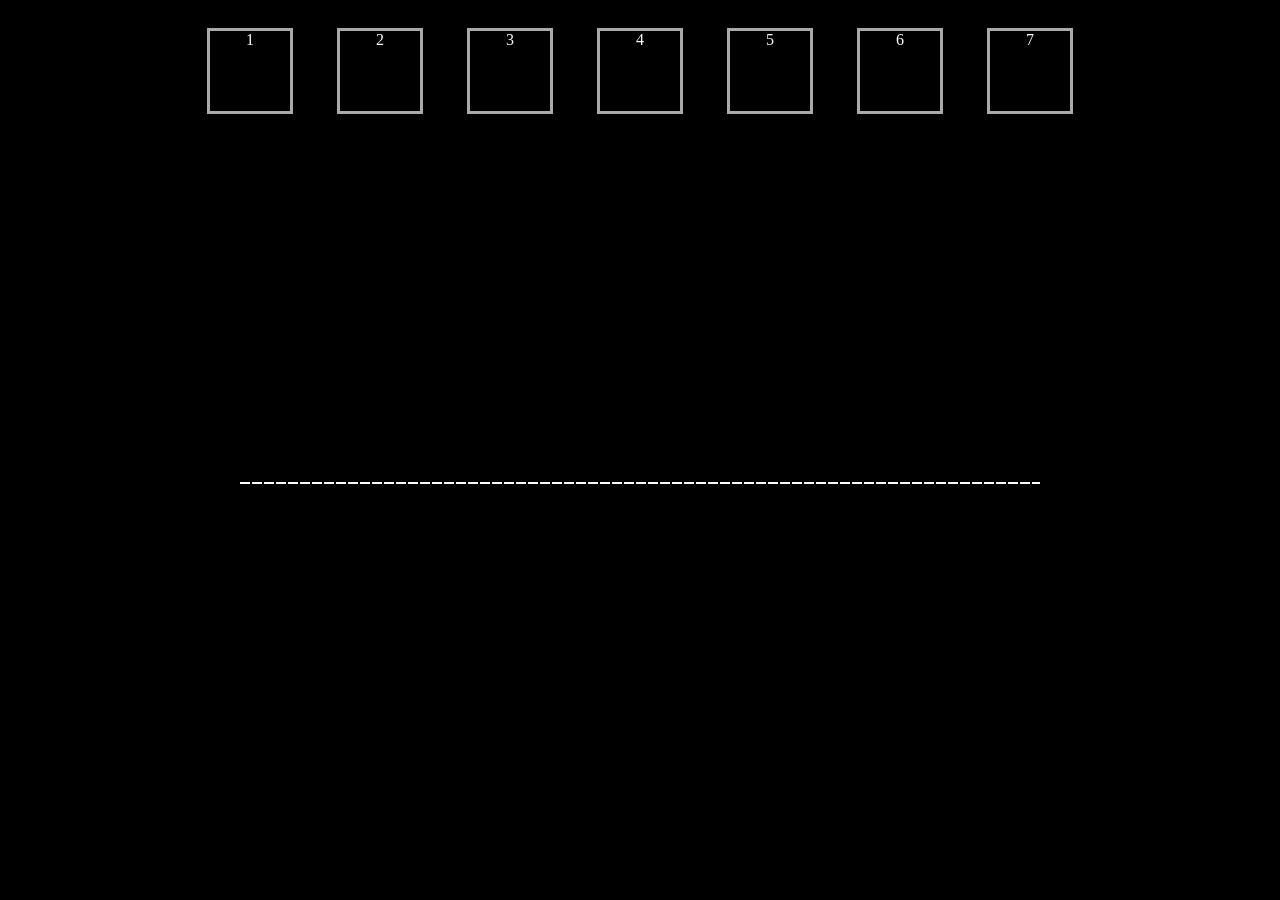
<file: layermusicexample.html>
<!doctype html>
        <html>
<head>
    <style>
        div{
            height: 80px;
            color: white;
            border: 3px solid darkgray;
            width:80px;
            margin: 20px;
            display:inline-block;
        }


        body {
            background: #000;
            text-align: center;
            color: #fff;
        }
        a{
            color:yellow;
        }
        .bar-wrapper {
            height: 300px;
            position: relative;
        }
        .bar {
            position: relative;
            bottom: 0;
            width: 5px;
            display: inline-block;
            border: 1px solid red;
            height: 5px;
            border-bottom: 3px solid #fff;
        }


    </style>
    <script src="https://ajax.googleapis.com/ajax/libs/jquery/1.12.4/jquery.min.js"></script>
    <script>
        

        var clicks = 0;
        var increment = true;
        $(document).ready(click_handler);

        function click_handler(){
            $('.button').click(music_layering);
        }

        function music_layering(){

            if(increment == true) {
                clicks++;
                if(clicks ==7){
                    increment = false;
                }
            }
            else{
                clicks--;
                if(clicks ==1 ){
                    increment = true;
                }
            }
            switch(clicks){
                case 1:
                    for(var i=0; i<8; i++){
                        $("#layer"+i).prop('muted', true);
                    }
                    $("#layer1").prop('muted', false);
                    break;
                case 2:
                    for(var i=0; i<8; i++){
                        $("#layer"+i).prop('muted', true);
                    }
                    $("#layer2").prop('muted', false);
                    break;
                case 3:
                    for(var i=0; i<8; i++){
                        $("#layer"+i).prop('muted', true);
                    }
                    $("#layer3").prop('muted', false);
                    break;;
                case 4:
                    for(var i=0; i<8; i++){
                        $("#layer"+i).prop('muted', true);
                    }
                    $("#layer4").prop('muted', false);
                    break;
                case 5:
                    for(var i=0; i<8; i++){
                        $("#layer"+i).prop('muted', true);
                    }
                    $("#layer5").prop('muted', false);
                    break;
                case 6:
                    for(var i=0; i<8; i++){
                        $("#layer"+i).prop('muted', true);
                    }
                    $("#layer6").prop('muted', false);
                    break;
                case 7:
                    for(var i=0; i<8; i++){
                        $("#layer"+i).prop('muted', true);
                    }
                    $("#layer7").prop('muted', false);
                    break;

            }
        }


    </script>
</head>
<body style="background-color: black">
<audio id="audio" src="music%20layers/layer1.mp3" muted autoplay loop></audio>
<audio id="layer2" src="music%20layers/layer2.mp3" muted autoplay loop></audio>
<audio id="layer3" src="music%20layers/layer3.mp3" muted autoplay loop></audio>
<audio id="layer4" src="music%20layers/layer4.mp3" muted autoplay loop></audio>
<audio id="layer5" src="music%20layers/layer5.mp3" muted autoplay loop></audio>
<audio id="layer6" src="music%20layers/layer6.mp3" muted autoplay loop></audio>
<audio id="layer7" src="music%20layers/layer7.mp3" muted autoplay loop></audio>

<div class="button">1</div>
<div class="button">2</div>
<div class="button">3</div>
<div class="button">4</div>
<div class="button">5</div>
<div class="button">6</div>
<div class="button">7</div>

<canvas id="canvas" width="800" height="350"></canvas>

</body>
<script>
    window.AudioContext = window.AudioContext || window.webkitAudioContext || window.mozAudioContext;

    window.onload = function() {
        var audio = document.getElementById('audio');
        var ctx = new AudioContext();
        var analyser = ctx.createAnalyser();
        var audioSrc = ctx.createMediaElementSource(audio);
        // we have to connect the MediaElementSource with the analyser
        audioSrc.connect(analyser);
        analyser.connect(ctx.destination);
        // we could configure the analyser: e.g. analyser.fftSize (for further infos read the spec)
        // analyser.fftSize = 64;
        // frequencyBinCount tells you how many values you'll receive from the analyser
        var frequencyData = new Uint8Array(analyser.frequencyBinCount);

        // we're ready to receive some data!
        var canvas = document.getElementById('canvas'),
                cwidth = canvas.width,
                cheight = canvas.height - 2,
                meterWidth = 10, //width of the meters in the spectrum
                gap = 2, //gap between meters
                capHeight = 2,
                capStyle = '#fff',
                meterNum = 800 / (10 + 2), //count of the meters
                capYPositionArray = []; ////store the vertical position of hte caps for the preivous frame
        ctx = canvas.getContext('2d'),
                gradient = ctx.createLinearGradient(0, 0, 0, 300);
        gradient.addColorStop(1, '#0f0');
        gradient.addColorStop(0.5, '#ff0');
        gradient.addColorStop(0, '#f00');
        // loop
        function renderFrame() {
            var array = new Uint8Array(analyser.frequencyBinCount);
            analyser.getByteFrequencyData(array);
            var step = Math.round(array.length / meterNum); //sample limited data from the total array
            ctx.clearRect(0, 0, cwidth, cheight);
            for (var i = 0; i < meterNum; i++) {
                var value = array[i * step];
                if (capYPositionArray.length < Math.round(meterNum)) {
                    capYPositionArray.push(value);
                };
                ctx.fillStyle = capStyle;
                //draw the cap, with transition effect
                if (value < capYPositionArray[i]) {
                    ctx.fillRect(i * 12, cheight - (--capYPositionArray[i]), meterWidth, capHeight);
                } else {
                    ctx.fillRect(i * 12, cheight - value, meterWidth, capHeight);
                    capYPositionArray[i] = value;
                };
                ctx.fillStyle = gradient; //set the filllStyle to gradient for a better look
                ctx.fillRect(i * 12 /*meterWidth+gap*/ , cheight - value + capHeight, meterWidth, cheight); //the meter
            }
            requestAnimationFrame(renderFrame);
        }
        renderFrame();
        audio.play();
    };
</script>
</html>
</file>
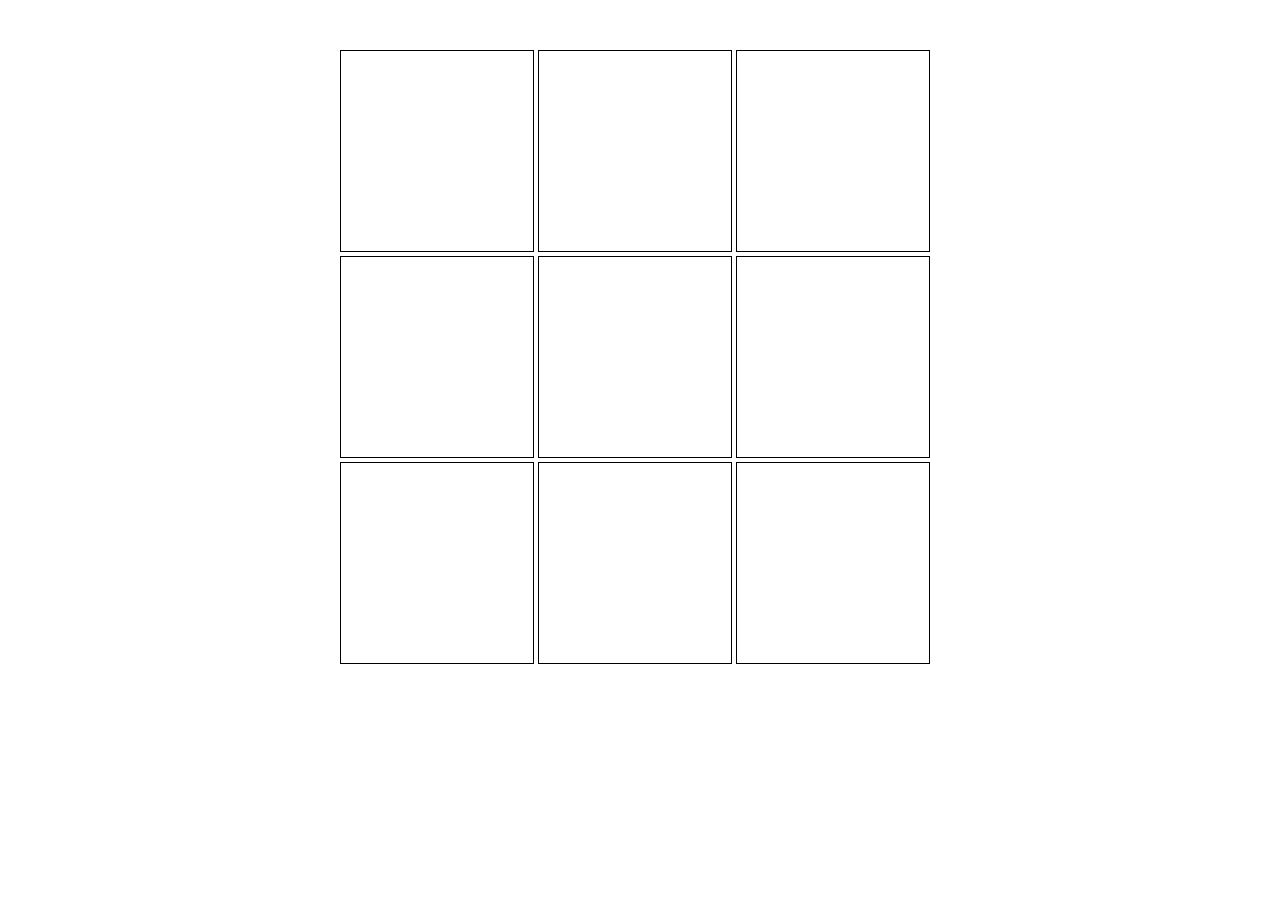
<file: test.html>
<!DOCTYPE html>
<html lang="en">
<head>
	<meta charset="UTF-8">
	<title>Test</title>
	<style>
		.board {
			width: 600px;
			margin: 50px auto;
		}
		.game-square {
			display: inline-block;
			width: 32%;
			height: 200px;
			border: 1px solid black;
		}
	</style>
	<script   src="https://code.jquery.com/jquery-2.2.4.min.js"   integrity="sha256-BbhdlvQf/xTY9gja0Dq3HiwQF8LaCRTXxZKRutelT44="   crossorigin="anonymous"></script>
	
</head>
<body>
	<div class="board">
		<span class="game-square"></span>
		<span class="game-square"></span>
		<span class="game-square"></span>
		<span class="game-square"></span>
		<span class="game-square"></span>
		<span class="game-square"></span>
		<span class="game-square"></span>
		<span class="game-square"></span>
		<span class="game-square"></span>
	</div>

	<script src="test.js"></script>
</body>
</html>
</file>
